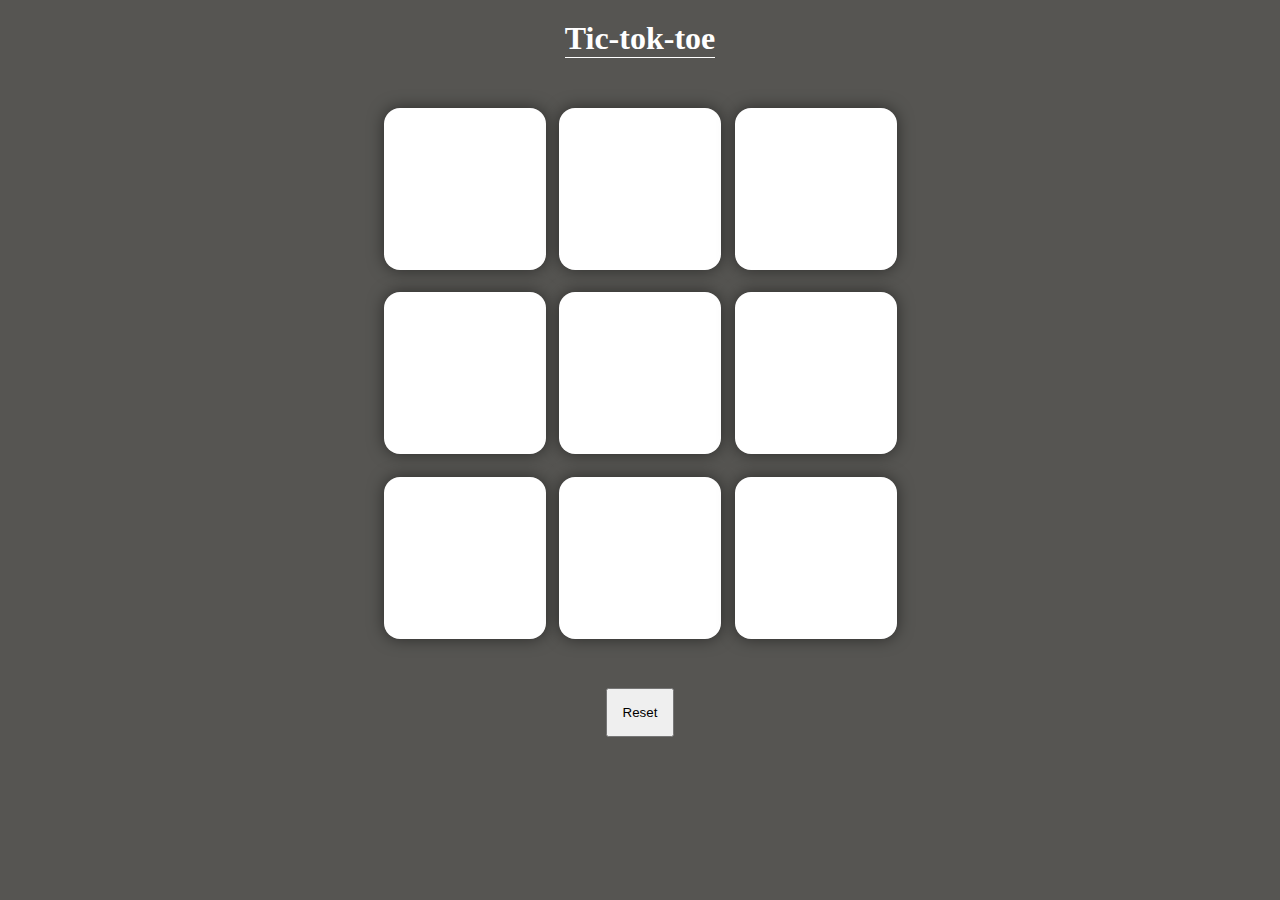
<file: index.html>
<!DOCTYPE html>
<html lang="en">
<head>
    <meta charset="UTF-8">
    <meta name="viewport" content="width=device-width, initial-scale=1.0">
    <title>Document</title>
    <link rel="stylesheet" href="style.css">
</head>
<body>
    <main>
        <h1 class="tic">Tic-tok-toe</h1>
        <div class="msg-container hide">
            <div >
                <h2 class="msg">Winner</h2>
            </div>
            <button id="newBtn">New Game</button>
        </div>
        <div class="container">
            <div class="game">
                <button class="box"></button>
                <button class="box"></button>
                <button class="box"></button>

                <button class="box"></button>
                <button class="box"></button>
                <button class="box"></button>

                <button class="box"></button>
                <button class="box"></button>
                <button class="box"></button>
            </div>
        </div>
        <button id="reset">Reset</button>
    </main>


    <script src="app.js"></script>
</body>
</html>
</file>
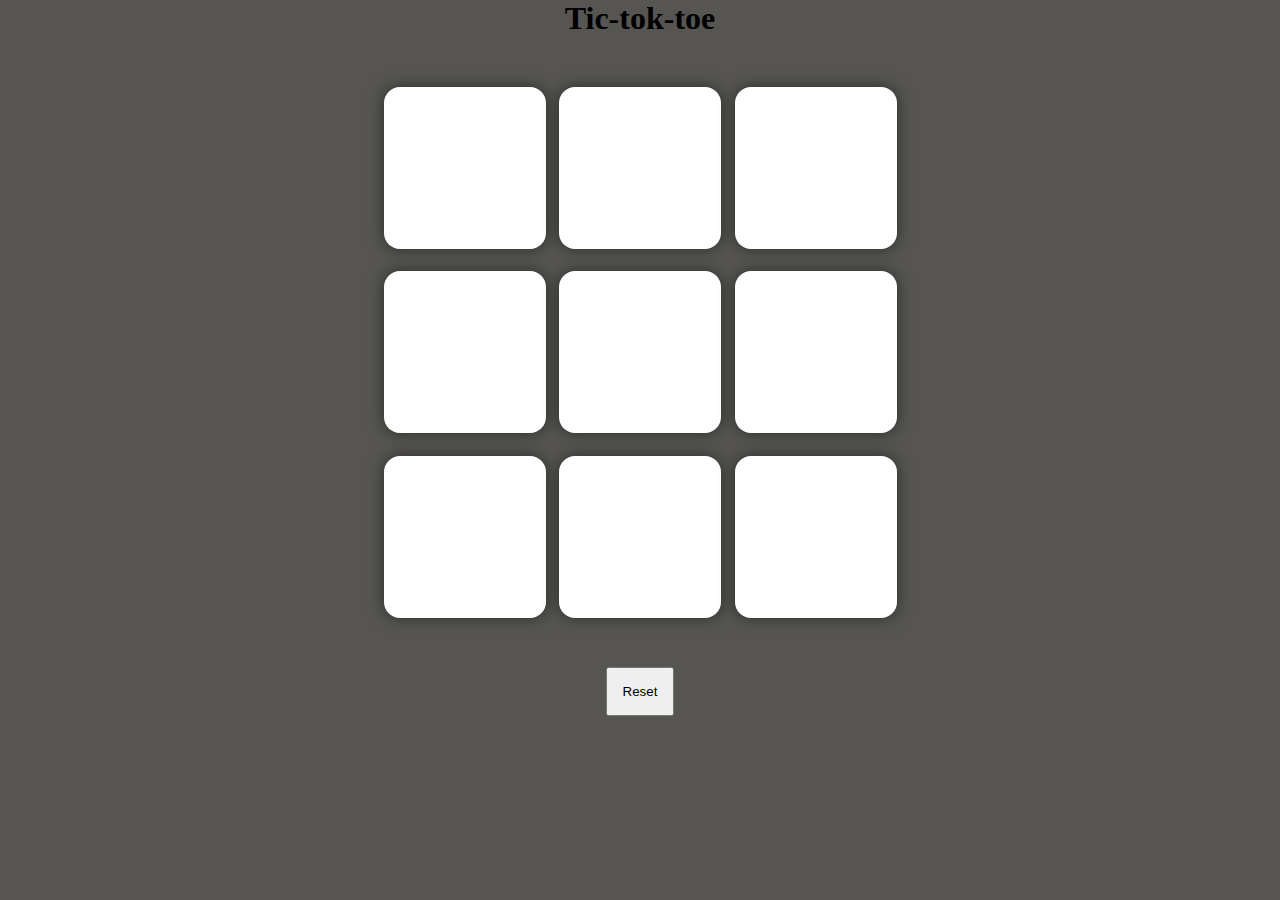
<file: tik-tok.html>
<!DOCTYPE html>
<html lang="en">
<head>
    <meta charset="UTF-8">
    <meta name="viewport" content="width=device-width, initial-scale=1.0">
    <title>Document</title>
    <link rel="stylesheet" href="style.css">
</head>
<body>
    <main>
        <div class="msg-container hide">
            <div >
                <h2 class="msg">Winner</h2>
            </div>
            <button id="newBtn">New Game</button>
        </div>
        <h1>Tic-tok-toe</h1>
        <div class="container">
            <div class="game">
                <button class="box"></button>
                <button class="box"></button>
                <button class="box"></button>

                <button class="box"></button>
                <button class="box"></button>
                <button class="box"></button>

                <button class="box"></button>
                <button class="box"></button>
                <button class="box"></button>
            </div>
        </div>
        <button id="reset">Reset</button>
    </main>


    <script src="tik.js"></script>
</body>
</html>
</file>
<file: style.css>
*{
    padding: 0;margin: 0;
}
body{
    text-align: center;
    background-color: #565552;
}
.container{
  height: 70vh;
   display: flex;
   justify-content: center;
   align-items: center;
}
.game{
   height: 60vmin;
   width: 60vmin;
   display: flex;
   flex-wrap: wrap;
   justify-content: center;
   align-items: center;
   gap: 1.5vmin;
}
.box{
    height: 18vmin;
    width:  18vmin;
    border-radius: 1rem;
    border: none;
    box-shadow: 0 0 1rem rgba(0,0,0,0.5);
    font-size: 30px;
    cursor: pointer;
    background-color: #fff;
    color: #000;
}
#reset{
    padding: 15px;
}
#newBtn{
    border-radius: 10px;
    border: none;
    margin-top: 10px;
    cursor: pointer;
}
.tic {
    color: #fff;
    margin-top: 20px;
    display: inline-block;
    border-bottom: 1px solid #fff;
}

.msg {
    color: #fff;
    margin-top: 5px;
}
.msg-container button{
    padding: 10px;
}
.hide{
    display: none;
}
</file>
